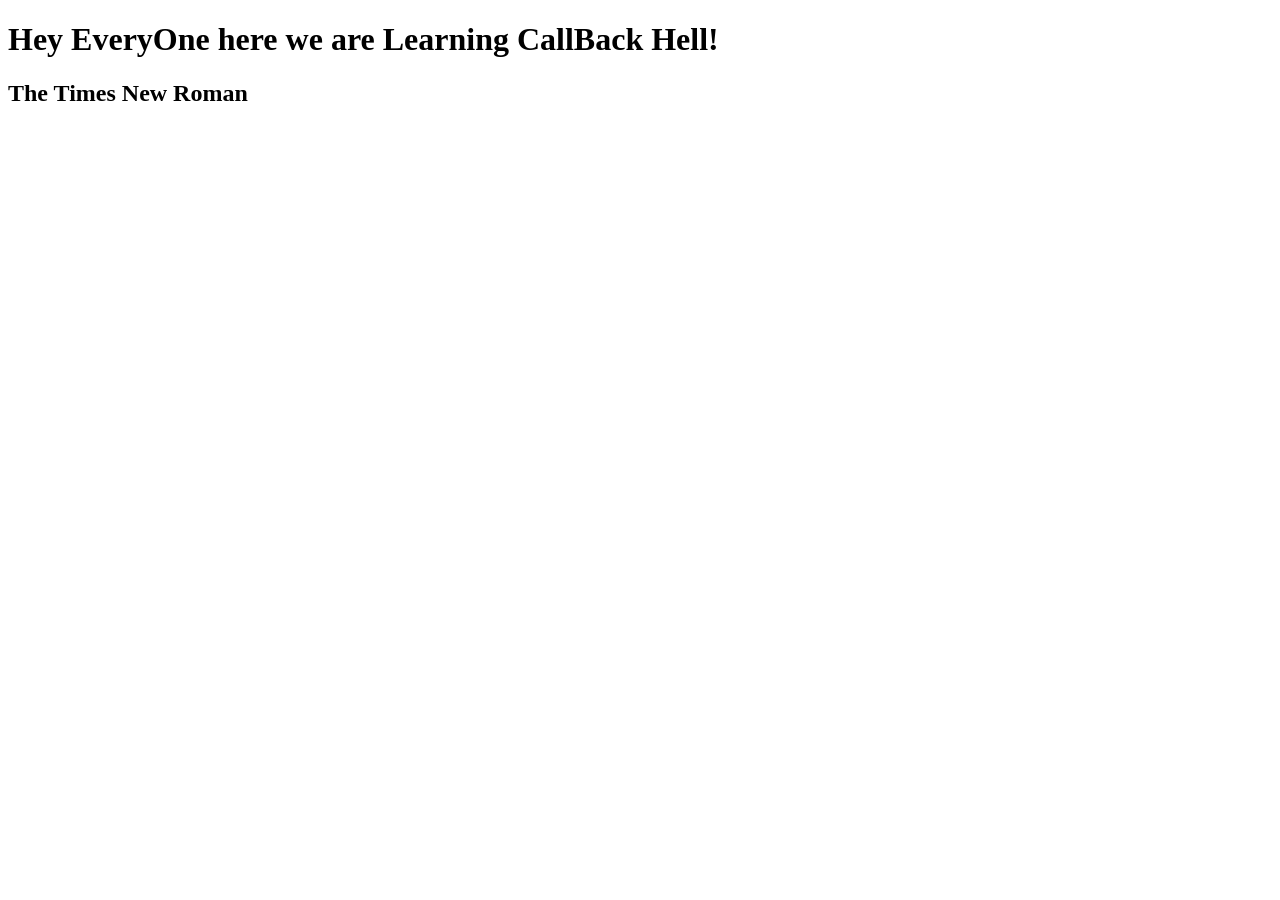
<file: index.html>
<!DOCTYPE html>
<html lang="en">
<head>
    <meta charset="UTF-8">
    <meta name="viewport" content="width=device-width, initial-scale=1.0">
    <title>CallBack Hell concept</title>
</head>
<body>
    <h1>Hey EveryOne here we are Learning CallBack Hell!</h1>

    <h2>The Times New Roman</h2>
    <!-- <script src="callbackhell.js"></script> -->
     <script src="testCode.js"></script>
</body>
</html>
</file>
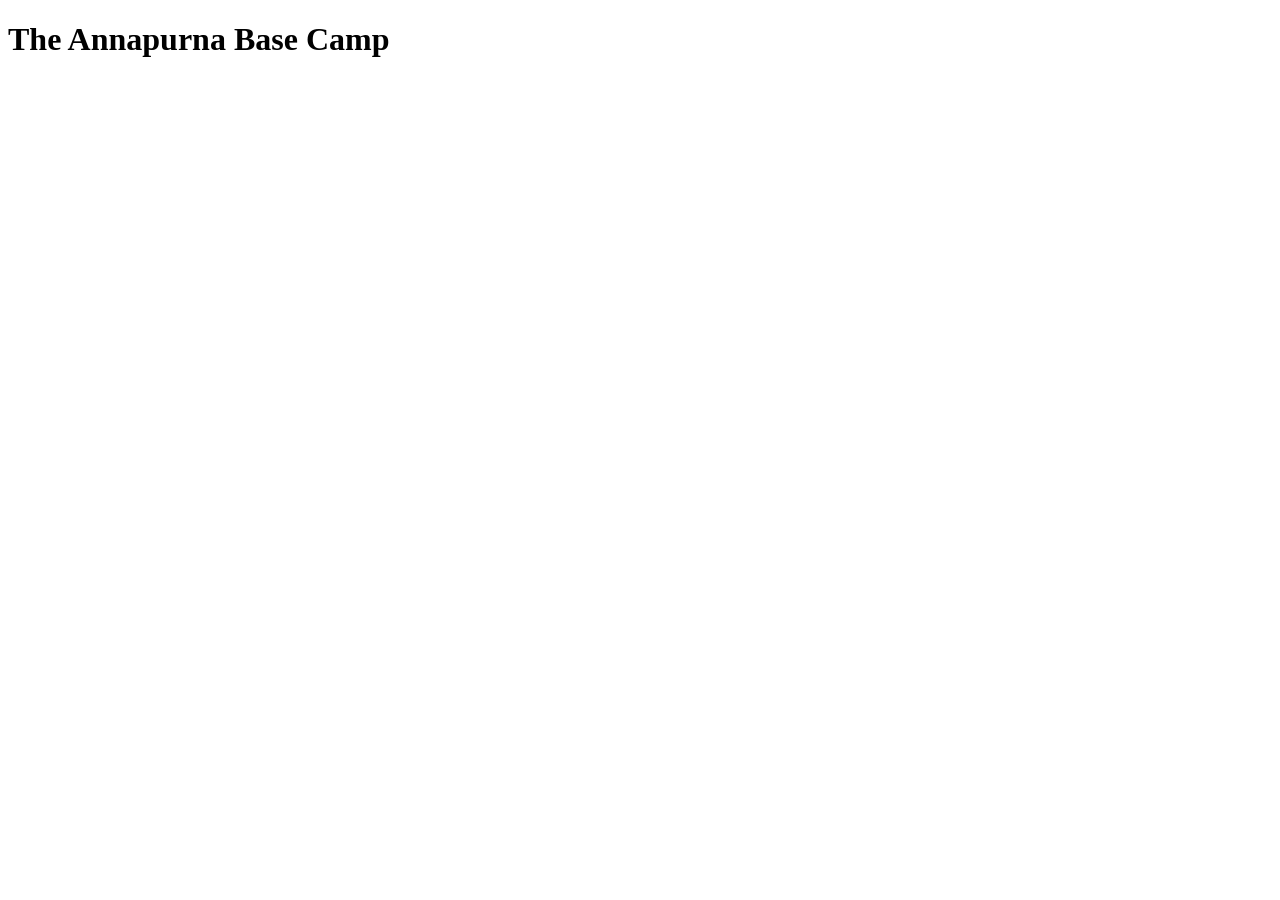
<file: promises.html>
<!DOCTYPE html>
<html lang="en">
<head>
    <meta charset="UTF-8">
    <meta name="viewport" content="width=device-width, initial-scale=1.0">
    <title>Promises in javaScript</title>
</head>
<body>
    <h1>The Annapurna Base Camp</h1>
    <script src="promises.js"></script>
</body>
</html>
</file>
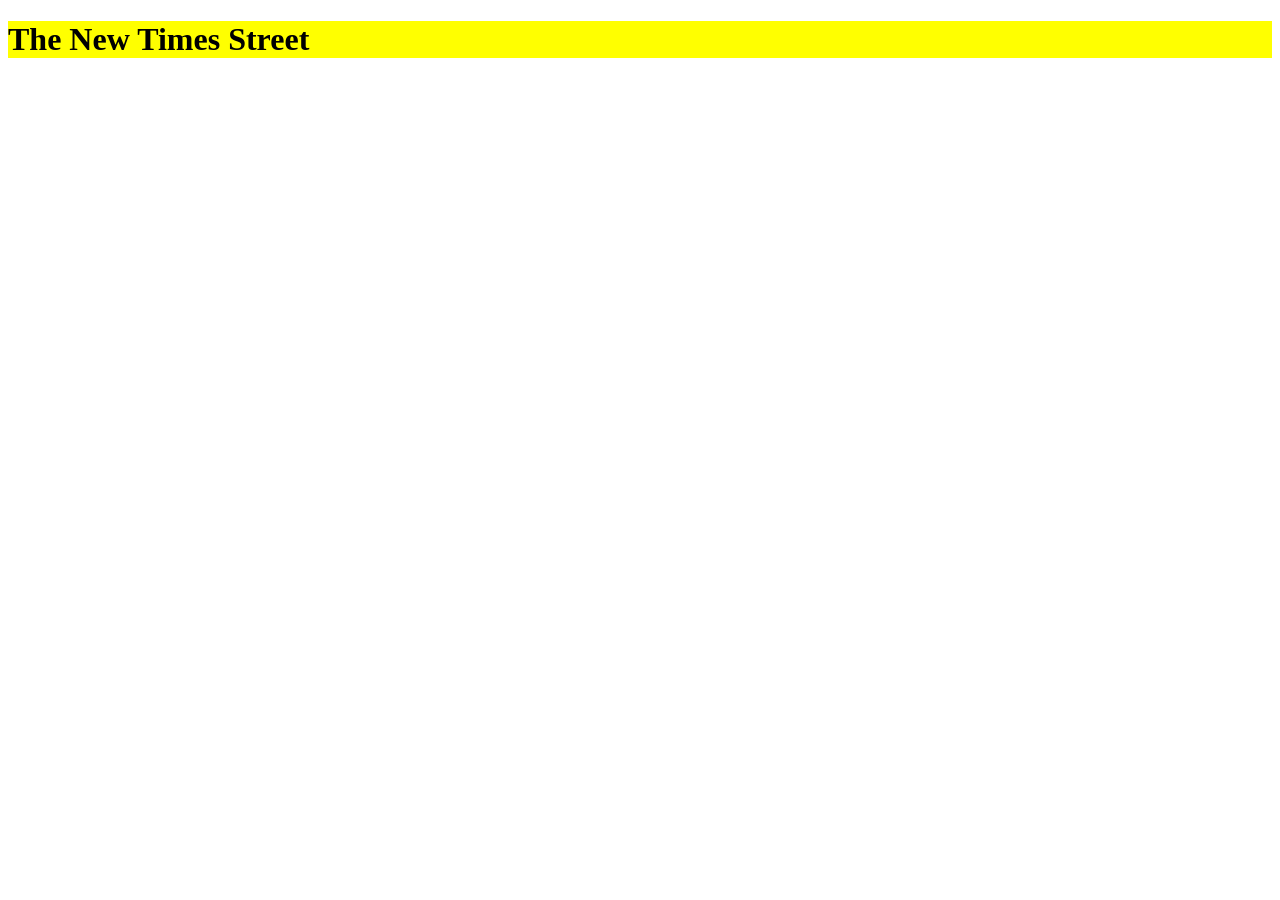
<file: testc.html>
<!DOCTYPE html>
<html lang="en">
<head>
    <meta charset="UTF-8">
    <meta name="viewport" content="width=device-width, initial-scale=1.0">
    <title>Core js</title>
</head>
<body>
    <h1>The New Times Street</h1>
    <script src="textc.js"></script>
</body>
</html>
</file>
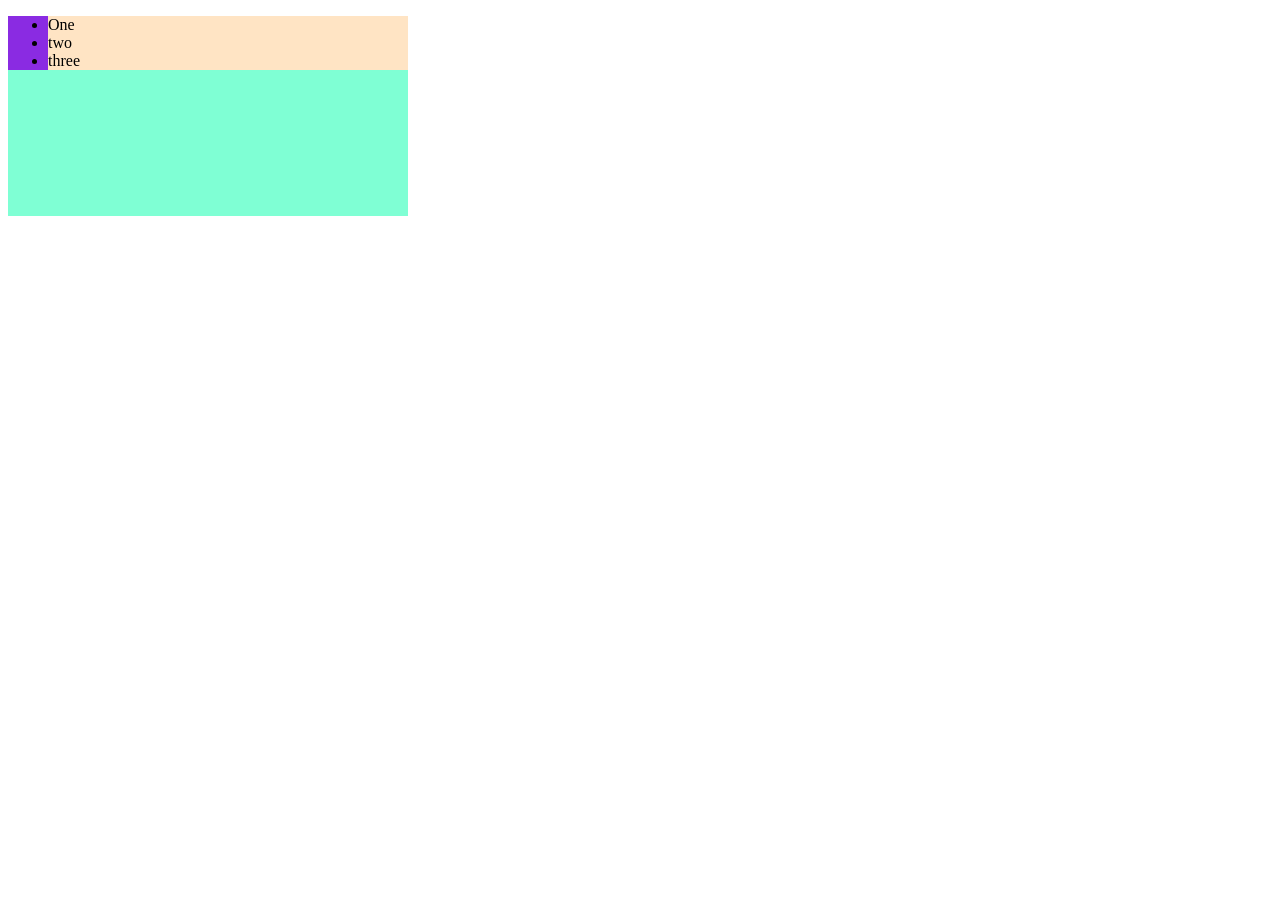
<file: MiniProj/eventbubbling.html>
<!DOCTYPE html>
<html lang="en">
<head>
    <meta charset="UTF-8">
    <meta name="viewport" content="width=device-width, initial-scale=1.0">
    <title>Event Bubbling</title>
    <link rel="stylesheet" href="eventbubblng.css">
</head>
<body>
    <div>
        <ul>
            <li>One</li>
            <li>two</li>
            <li>three</li>
        </ul>
    </div>
    <script src="eventbunnling.js"></script>
</body>
</html>
</file>
<file: MiniProj/eventbubblng.css>
div{
    background-color: aquamarine;
    height: 200px;
    width: 400px;
}

ul{
    background-color: blueviolet;
}

li{
    background-color: bisque;
}
</file>
